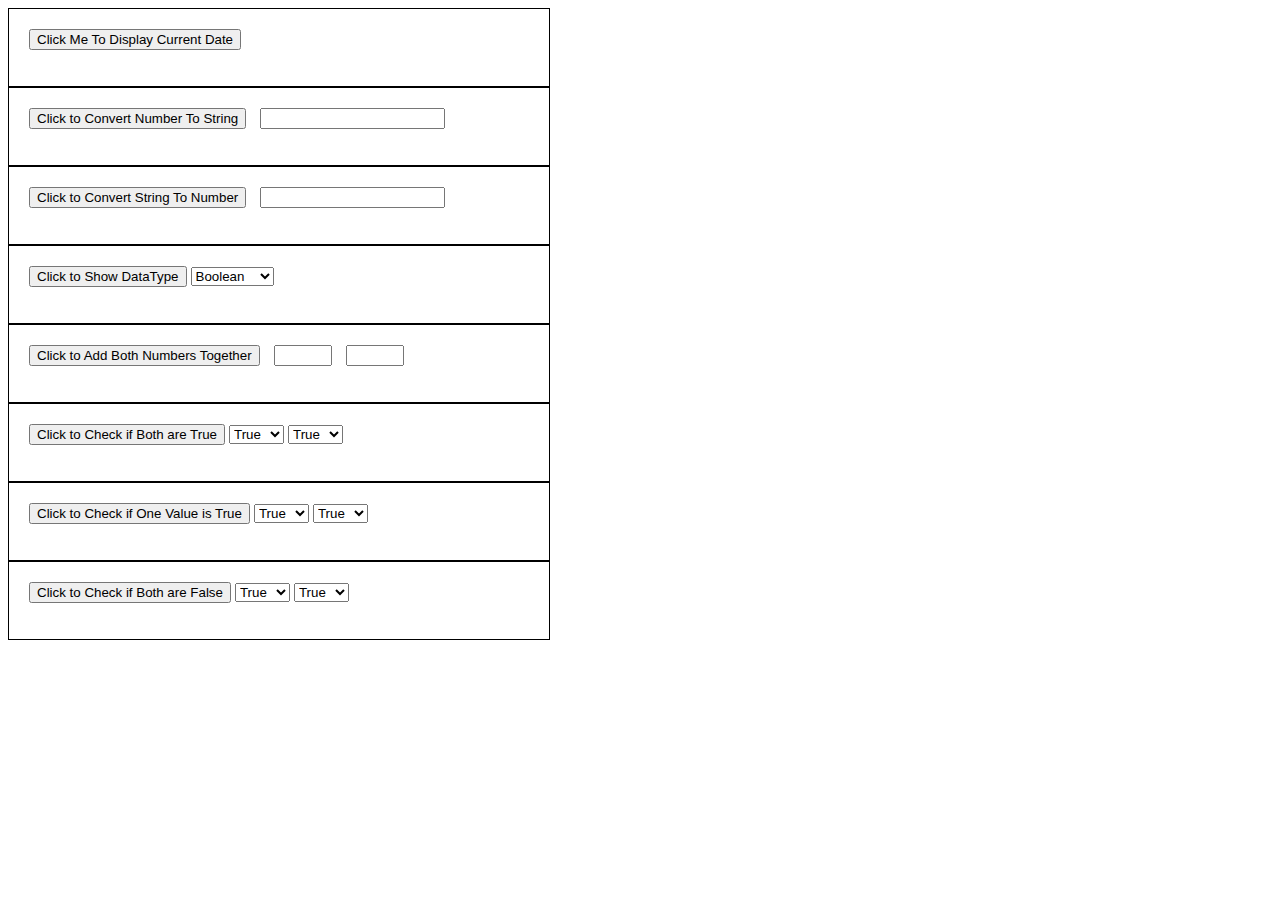
<file: index.html>
<!DOCTYPE html>
<html>
  <head>
    <meta charset="utf-8">
    <title></title>
    <script src="main.js"></script>
    <link rel="stylesheet" href="css.css">
  </head>
  <body>
    <div>
      <button onclick="displayDate()">Click Me To Display Current Date</button>
      <p id="display-element"></p>
    </div>
    
    <div>
      <button onclick="numToString()">Click to Convert Number To String</button>
      <input type="text" id="numToStringField" >
      <p id="numToString"></p>
    </div>
    
    <div>
      <button onclick="stringToNum()">Click to Convert String To Number</button>
      <input type="text" id="stringToNumField">
      <p id="stringToNum"></p>
    </div>

    <div>
      <button onclick="showDataTypes()">Click to Show DataType</button>
      <select id="SDT" class="doubleDrop">
        <option value="Boolean">Boolean</option>
        <option value='Null'>Null</option>
        <option value='Undefined'>Undefined</option>
        <option value='Number'>Number</option>
        <option value='NaN'>NaN</option>
        <option value='String'>String</option>
      </select>
      <p id="showDataTypes"></p>
    </div>

    <div>
      <button onclick="addTwoNumbers()">Click to Add Both Numbers Together</button>
      <input type="number" id="Num1" class="doubleInputs">
      <input type="number" id="Num2" class="doubleInputs">
      <p id="addTwoNumbers"></p>
    </div>

    <div>
      <button onclick="runWhenBothTrue()">Click to Check if Both are True</button>
      <select id="RWBT1" class="doubleDrop">
        <option value='1'>True</option>
        <option value='0'>False</option>
        <option value='1'>1</option>
        <option value='0'>0</option>
      </select>
      <select id="RWBT2" class="doubleDrop">
        <option value='1'>True</option>
        <option value='0'>False</option>
        <option value='1'>1</option>
        <option value='0'>0</option>
      </select>
      <p id="runWhenBothTrue"></p>
    </div>

    <div>
      <button onclick="runWhenOneTrue()">Click to Check if One Value is True</button>
      <select id="RWOT1" class="doubleDrop">
        <option value='1'>True</option>
        <option value='0'>False</option>
        <option value='1'>1</option>
        <option value='0'>0</option>
      </select>
      <select id="RWOT2" class="doubleDrop">
        <option value='1'>True</option>
        <option value='0'>False</option>
        <option value='1'>1</option>
        <option value='0'>0</option>
      </select>
      <p id="runWhenOneTrue"></p>
    </div>

    <div>
      <button onclick="runWhenBothFalse()">Click to Check if Both are False</button>
      <select id="RWBF1" class="doubleDrop">
        <option value='1'>True</option>
        <option value='0'>False</option>
        <option value='1'>1</option>
        <option value='0'>0</option>
      </select>
      <select id="RWBF2" class="doubleDrop">
        <option value='1'>True</option>
        <option value='0'>False</option>
        <option value='1'>1</option>
        <option value='0'>0</option>
      </select>
      <p id="runWhenBothFalse"></p>
    </div>
    
  </body>
</html>
</file>
<file: css.css>
body {
    display: flex;
    flex-direction: column;
}

div {
    border: 1px solid black;
    padding: 20px;
    width: 500px;
}

.doubleInputs {
    width: 50px;
}

input {
    margin-left: 10px;
}
</file>
